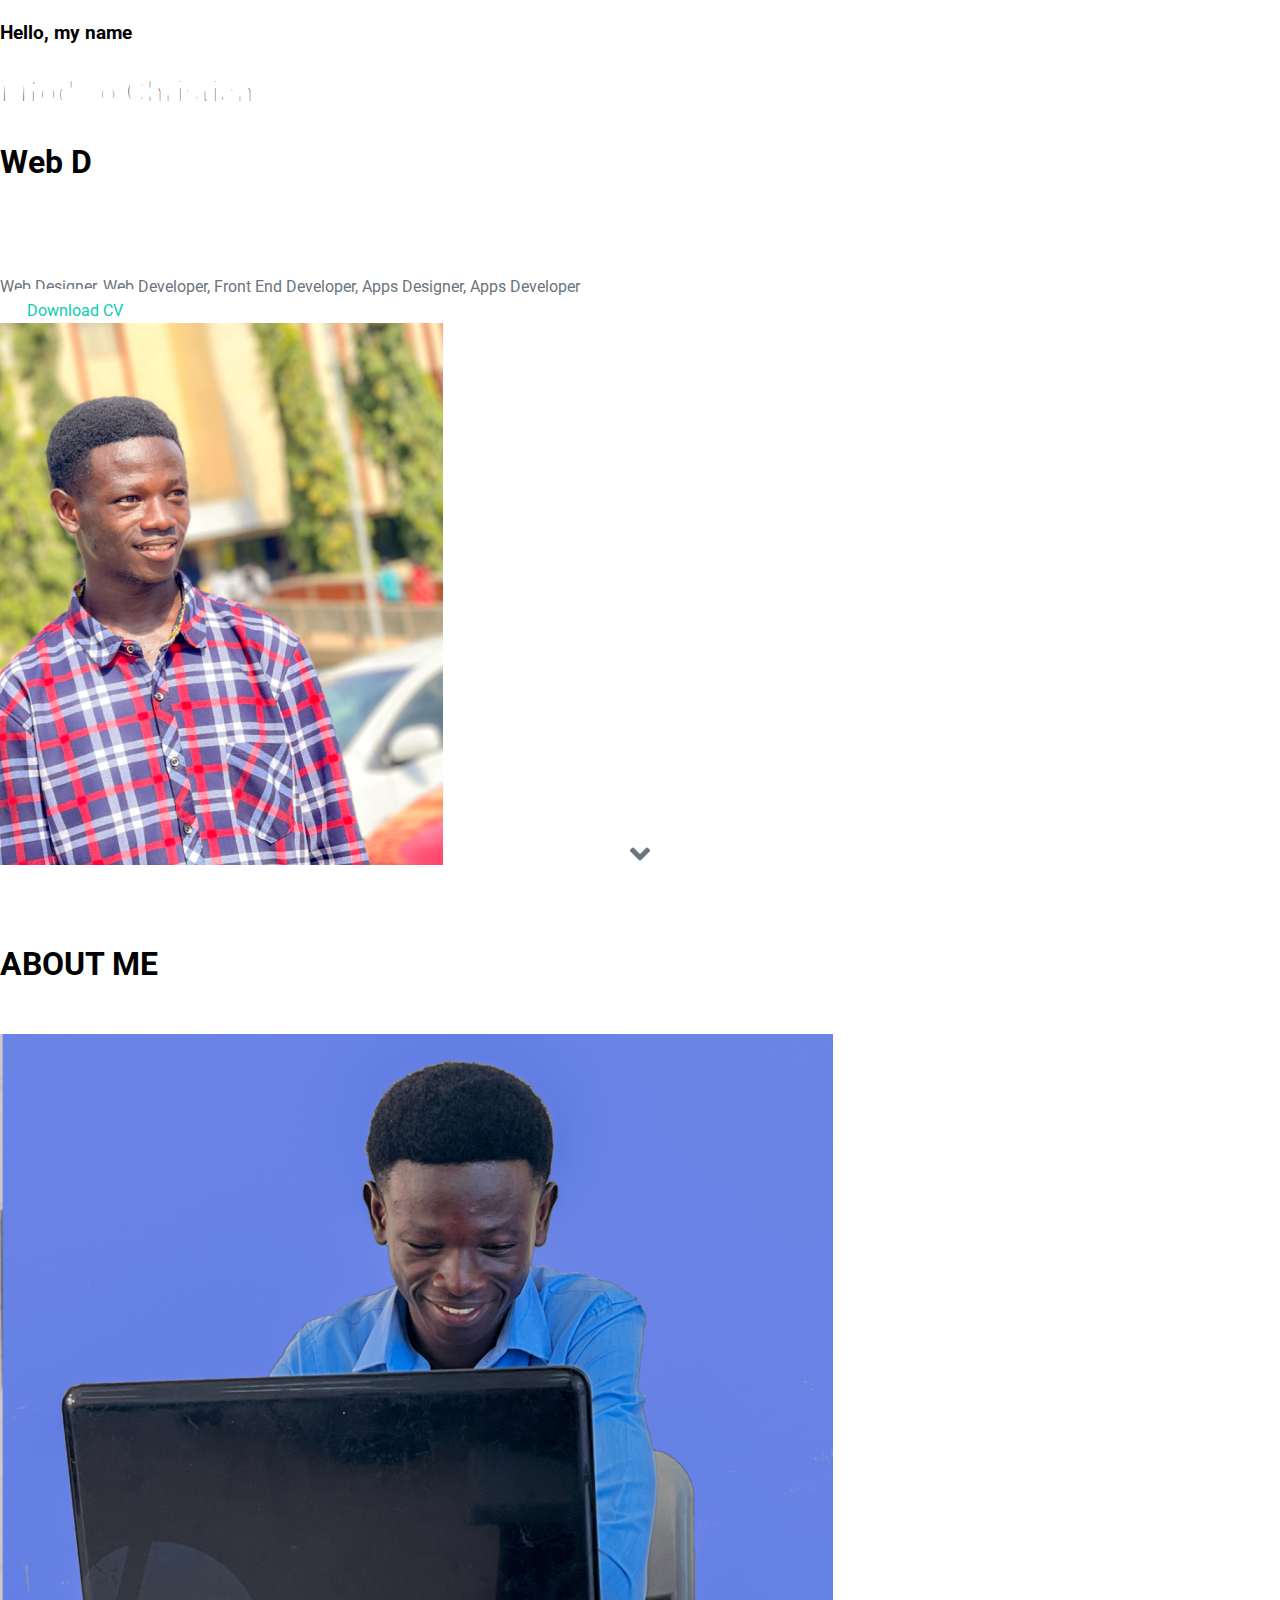
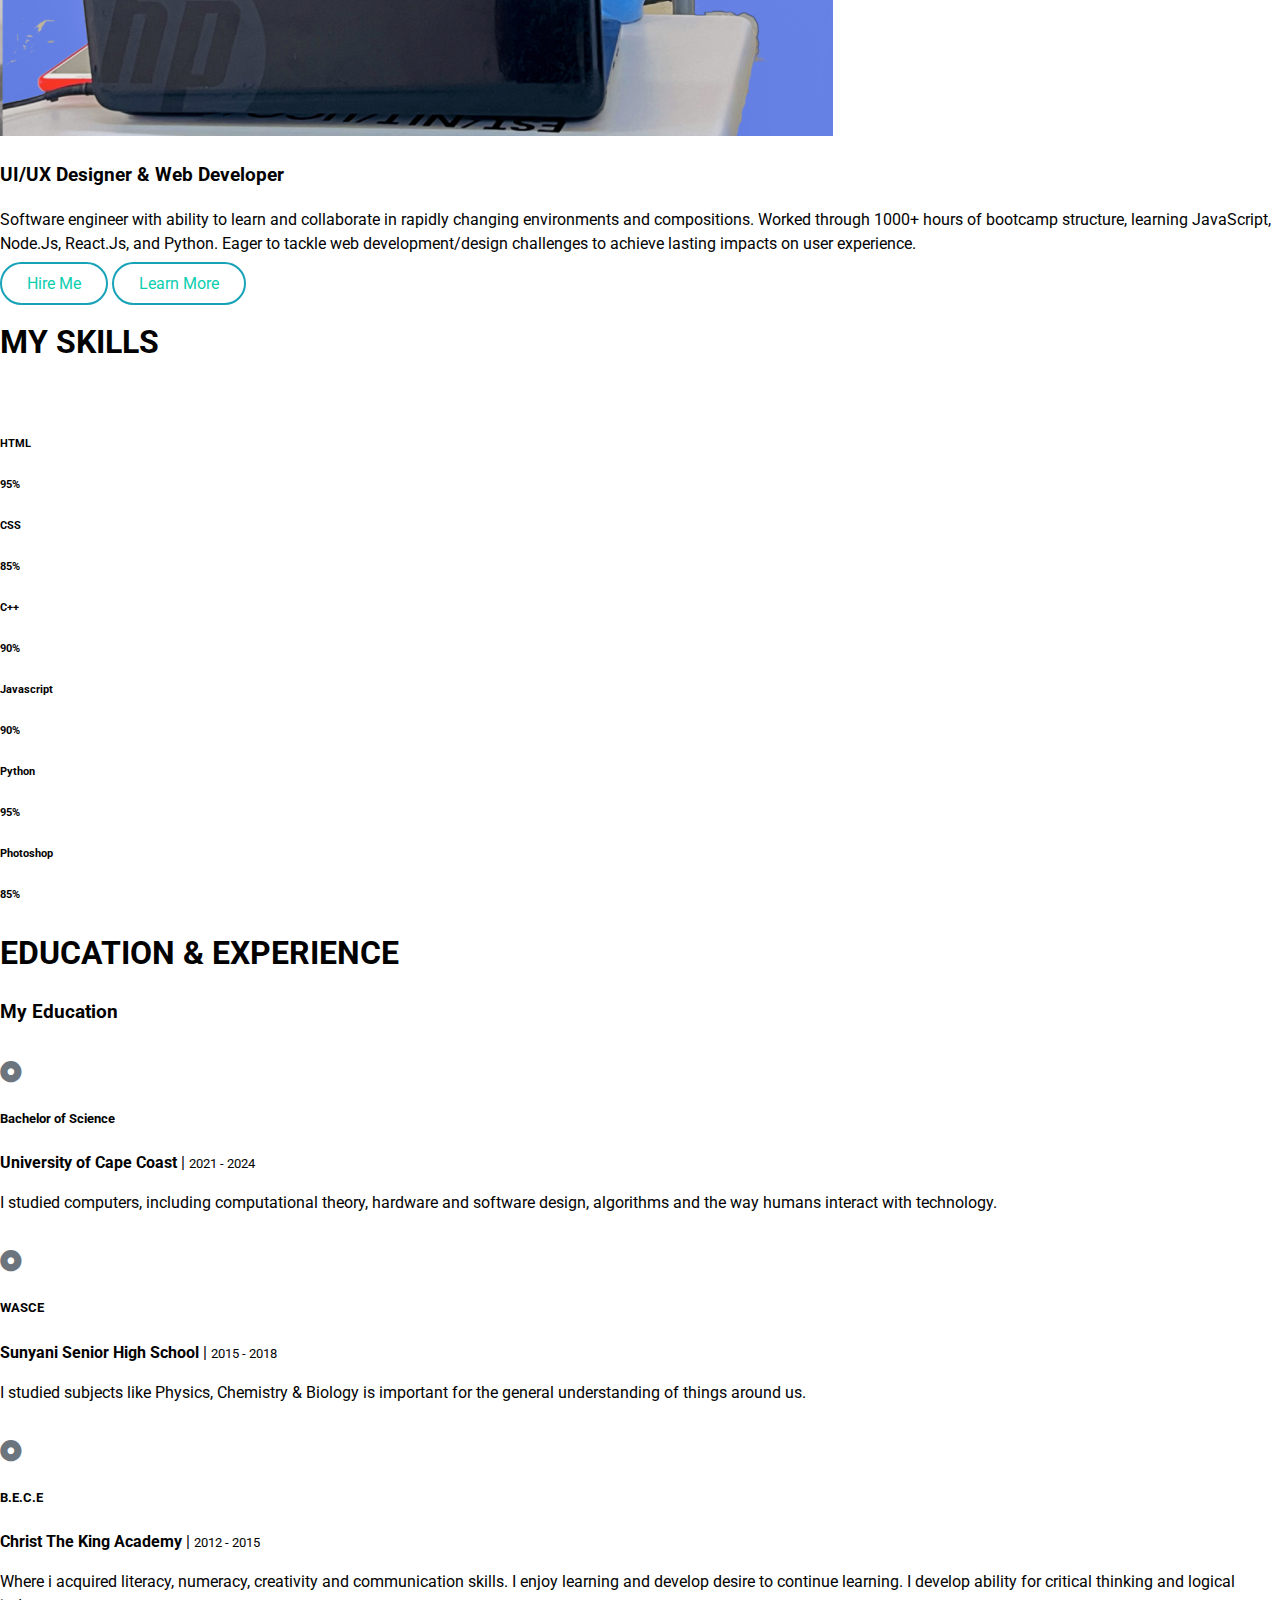
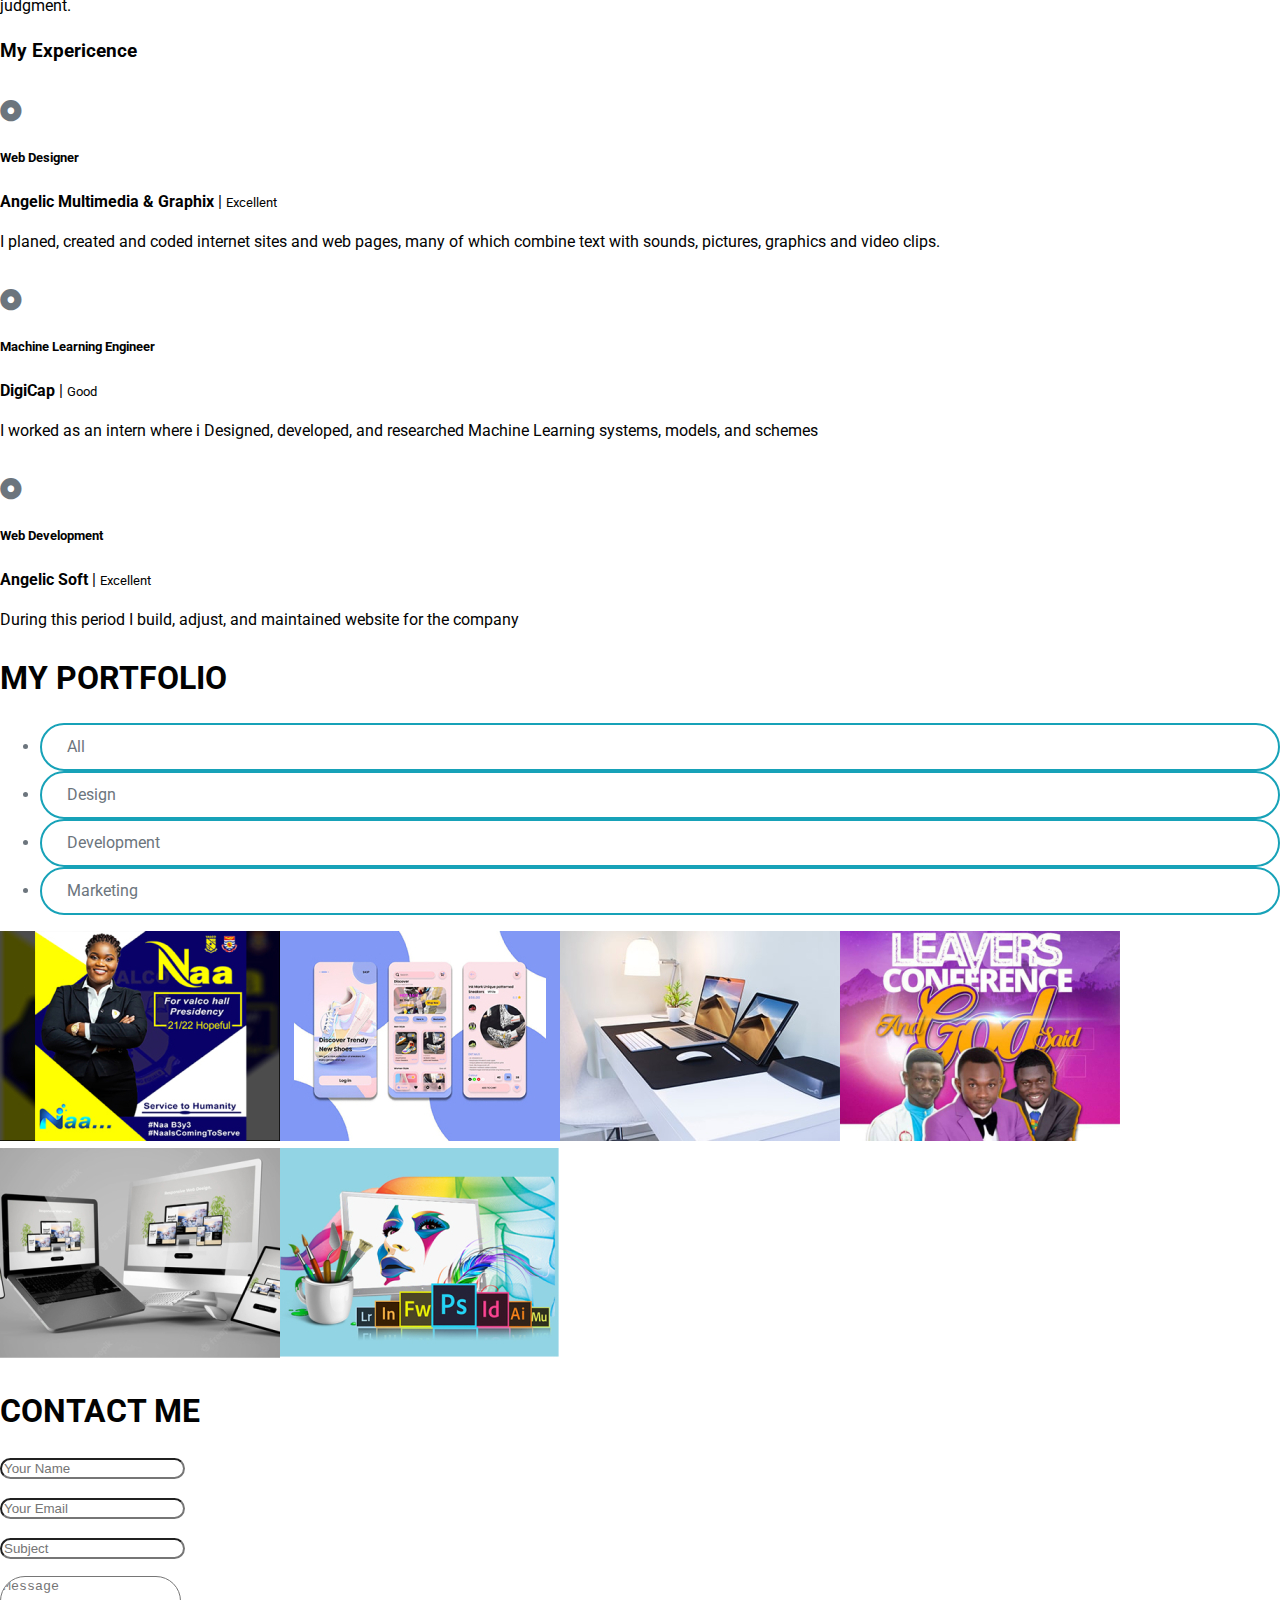
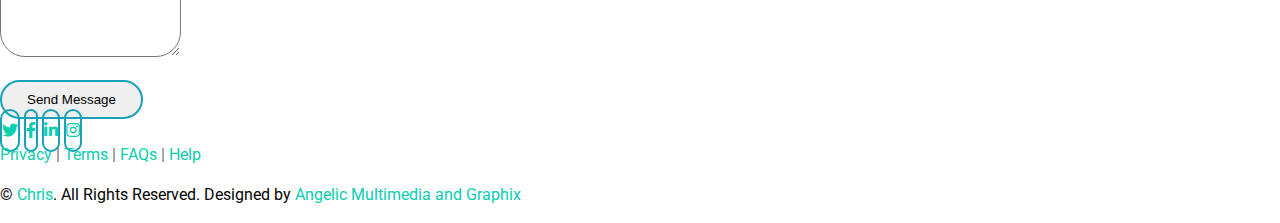
<file: index.html>
<!DOCTYPE html>
<html lang="en">

<head>
    <meta charset="utf-8">
    <title>Chris - Freelancer Portfolio </title>
    <meta content="width=device-width, initial-scale=1.0" name="viewport">
    <meta content="chris, mfodwo, freelancer, freelancing, hire, Free, portfolio, mfodwo portfolio" name="keywords">
    <meta content="Free HTML Templates" name="description">

    <!-- Favicon -->
    <link href="img/favicon.ico" rel="icon">

    <!-- Google Web Fonts -->
    <link rel="preconnect" href="https://fonts.gstatic.com">
    <link href="https://fonts.googleapis.com/css2?family=Roboto:wght@300;400;500;700;900&display=swap" rel="stylesheet"> 

    <!-- Font Awesome -->
    <link href="https://cdnjs.cloudflare.com/ajax/libs/font-awesome/5.10.0/css/all.min.css" rel="stylesheet">

    <link rel="stylesheet" href="https://cdn.jsdelivr.net/npm/bootstrap@4.6.0/dist/css/bootstrap.min.css" integrity="sha384-B0vP5xmATw1+K9KRQjQERJvTumQW0nPEzvF6L/Z6nronJ3oUOFUFpCjEUQouq2+l" crossorigin="anonymous">
    <!-- Libraries Stylesheet -->
    <link href="lib/owlcarousel/assets/owl.carousel.min.css" rel="stylesheet">
    <link href="lib/lightbox/css/lightbox.min.css" rel="stylesheet">

    <!-- Customized Bootstrap Stylesheet -->
  
    <link href="css/style.css" rel="stylesheet">
</head>

<body data-spy="scroll" data-target=".navbar" data-offset="51">
    <!-- Navbar Start -->
    <nav class="navbar fixed-top shadow-sm navbar-expand-lg bg-light navbar-light py-3 py-lg-0 px-lg-5">
        <a href="index.html" class="navbar-brand ml-lg-3">
            <h1 class="m-0 display-5"><span class="text-info">Chr</span>is</h1>
        </a>
        <button type="button" class="navbar-toggler" data-toggle="collapse" data-target="#navbarCollapse">
            <span class="navbar-toggler-icon"></span>
        </button>
        <div class="collapse navbar-collapse px-lg-3" id="navbarCollapse">
            <div class="navbar-nav m-auto py-0">
                <a href="#home" class="nav-item nav-link active">Home</a>
                <a href="#about" class="nav-item nav-link">About</a>
                <!--<a href="#qualification" class="nav-item nav-link">Quality</a>-->
                <a href="#skill" class="nav-item nav-link">Skill</a>
               <!-- <a href="#service" class="nav-item nav-link">Service</a>-->
                <a href="#portfolio" class="nav-item nav-link">Portfolio</a>
                <!--<a href="#testimonial" class="nav-item nav-link">Review</a>-->
                <a href="#contact" class="nav-item nav-link">Contact</a>
            </div>
            <a href="" class="btn btn-menu d-none d-lg-block" style="background-color:#17a2b8; color: #ffffff;">Hire Me</a>
        </div>
    </nav>
    <!-- Navbar End -->

 

    <!-- Header Start -->
    <div class="container-fluid bg-info d-flex align-items-center mb-5 py-5" id="home" style="min-height: 100vh;">
        <div class="container">
            <div class="row align-items-center">
               
                <div class="col-lg-7 text-center text-lg-left">
                    <h3 class="text-white font-weight-normal mb-3">Hello, my name</h3>
                    <h1 class="display-3 text-uppercase text-info mb-2" style="-webkit-text-stroke: 4px #ffffff;">Mfodwo Christian</h1>
                    <h1 class="typed-text-output d-inline font-weight-lighter text-white"></h1>
                    <div class="typed-text d-none">Web Designer, Web Developer, Front End Developer, Apps Designer, Apps Developer</div>
                    <div class="d-flex align-items-center justify-content-center justify-content-lg-start pt-5">
                        <a href="img/cv.pdf" class="btn btn-white mr-4" download>Download CV</a>
                    </div>
                </div>
                <div class="col-lg-6 px-8 pl-lg-0 pb-5 pb-lg-4 about-img">
                    <img class="img-fluid w-100 rounded-circle shadow-sm" src="img/profile.jpg">
                </div>
            </div>
        </div>
    </div>
    <!-- Header End -->


    <!-- About Start -->
    <div class="container-fluid py-5" id="about">
        <div class="container">
            <div class="position-relative d-flex align-items-center justify-content-center">
               
                <h1 class="text-info ">ABOUT ME</h1><br/>
            </div>
            <div class="row align-items-center">
                <div class="col-lg-5 pb-4 pb-lg-0">
                    <img class="img-fluid rounded w-100" src="img/about.jpg">
                </div>
                <div class="col-lg-7">
                    <h3 class="mb-4">UI/UX Designer & Web Developer</h3>
                    <p class="mb-2">Software engineer with ability to learn and collaborate in
                        rapidly changing environments and compositions. Worked
                        through 1000+ hours of bootcamp structure, learning
                        JavaScript, Node.Js, React.Js, and Python. Eager to tackle web
                        development/design challenges to achieve lasting impacts on
                        user experience.</p>
                    <a href="" class="btn cyan btn-outline-info mr-4">Hire Me</a>
                    <a href="" class="btn btn-outline-info">Learn More</a>
                </div>
            </div>
        </div>
    </div>
    <!-- About End -->
    
    <!-- Skill Start -->
    <div class="container-fluid py-5" id="skill">
        <div class="container">
            <div class="position-relative d-flex align-items-center justify-content-center">
                <h1 class="text-info mb-2">MY SKILLS</h1><br/>
            </div>
            <div class="row align-items-center">
                <div class="col-md-6">
                    <div class="skill mb-4">
                        <div class="d-flex justify-content-between">
                            <h6 class="font-weight-bold">HTML</h6>
                            <h6 class="font-weight-bold">95%</h6>
                        </div>
                        <div class="progress">
                            <div class="progress-bar bg-info" role="progressbar" aria-valuenow="95" aria-valuemin="0" aria-valuemax="100"></div>
                        </div>
                    </div>
                    <div class="skill mb-4">
                        <div class="d-flex justify-content-between">
                            <h6 class="font-weight-bold">CSS</h6>
                            <h6 class="font-weight-bold">85%</h6>
                        </div>
                        <div class="progress">
                            <div class="progress-bar bg-info" role="progressbar" aria-valuenow="85" aria-valuemin="0" aria-valuemax="100"></div>
                        </div>
                    </div>
                    <div class="skill mb-4">
                        <div class="d-flex justify-content-between">
                            <h6 class="font-weight-bold">C++</h6>
                            <h6 class="font-weight-bold">90%</h6>
                        </div>
                        <div class="progress">
                            <div class="progress-bar bg-info" role="progressbar" aria-valuenow="90" aria-valuemin="0" aria-valuemax="100"></div>
                        </div>
                    </div>
                </div>
                <div class="col-md-6">
                    <div class="skill mb-4">
                        <div class="d-flex justify-content-between">
                            <h6 class="font-weight-bold">Javascript</h6>
                            <h6 class="font-weight-bold">90%</h6>
                        </div>
                        <div class="progress">
                            <div class="progress-bar bg-info" role="progressbar" aria-valuenow="90" aria-valuemin="0" aria-valuemax="100"></div>
                        </div>
                    </div>
                    <div class="skill mb-4">
                        <div class="d-flex justify-content-between">
                            <h6 class="font-weight-bold">Python</h6>
                            <h6 class="font-weight-bold">95%</h6>
                        </div>
                        <div class="progress">
                            <div class="progress-bar bg-info" role="progressbar" aria-valuenow="95" aria-valuemin="0" aria-valuemax="100"></div>
                        </div>
                    </div>
                    <div class="skill mb-4">
                        <div class="d-flex justify-content-between">
                            <h6 class="font-weight-bold">Photoshop</h6>
                            <h6 class="font-weight-bold">85%</h6>
                        </div>
                        <div class="progress">
                            <div class="progress-bar bg-info" role="progressbar" aria-valuenow="85" aria-valuemin="0" aria-valuemax="100"></div>
                        </div>
                    </div>
                </div>
            </div>
        </div>
    </div>
    <!-- Skill End -->




    <!-- Qualification Start -->
    <div class="container-fluid py-5" id="qualification">
        <div class="container">
            <div class="position-relative d-flex align-items-center justify-content-center">
                <h1 class="text-info mb-2">EDUCATION & EXPERIENCE</h1>
            </div>
            <div class="row align-items-center">
                <div class="col-lg-6">
                    <h3 class="mb-4">My Education</h3>
                    <div class="border-left border-info pt-2 pl-4 ml-2">
                        <div class="position-relative ex-me mb-4">
                            <i class="far fa-dot-circle text-info position-absolute" style="top: 2px; left: -35px; font-size: 22px;"></i>
                            <h5 class="font-weight-bold mb-1">Bachelor of Science</h5>
                            <p class="mb-2"><strong>University of Cape Coast</strong> | <small>2021 - 2024</small></p>
                            <p>I studied computers, including computational theory, hardware and software design, algorithms and the way humans interact with technology.</p>
                        </div>
                        <div class="position-relative ex-me mb-4">
                            <i class="far fa-dot-circle text-info position-absolute" style="top: 2px; left: -35px;  font-size: 22px;"></i>
                            <h5 class="font-weight-bold mb-1">WASCE</h5>
                            <p class="mb-2"><strong>Sunyani Senior High School</strong> | <small>2015 - 2018</small></p>
                            <p>I studied subjects like Physics, Chemistry & Biology is important for the general understanding of things around us.</p>
                        </div>
                        <div class="position-relative ex-me mb-4">
                            <i class="far fa-dot-circle text-info position-absolute" style="top: 2px; left: -35px;  font-size: 22px;"></i>
                            <h5 class="font-weight-bold mb-1">B.E.C.E</h5>
                            <p class="mb-2"><strong>Christ The King Academy</strong> | <small>2012 - 2015</small></p>
                            <p>Where i acquired literacy, numeracy, creativity and communication skills. I enjoy learning and develop desire to continue learning. I develop ability for critical thinking and logical judgment.</p>
                        </div>
                    </div>
                </div>
                <div class="col-lg-6">
                    <h3 class="mb-4">My Expericence</h3>
                    <div class="border-left border-info pt-2 pl-4 ml-2">
                        <div class="position-relative ex-me mb-4">
                            <i class="far fa-dot-circle text-info position-absolute" style="top: 2px;left: -35px;  font-size: 22px;"></i>
                            <h5 class="font-weight-bold mb-1">Web Designer</h5>
                            <p class="mb-2"><strong>Angelic Multimedia & Graphix</strong> | <small> Excellent</small></p>
                            <p>I planed, created and coded internet sites and web pages, many of which combine text with sounds, pictures, graphics and video clips.</p>
                        </div>
                        <div class="position-relative ex-me mb-4">
                            <i class="far fa-dot-circle text-info position-absolute" style="top: 2px;left: -35px;  font-size: 22px;"></i>
                            <h5 class="font-weight-bold mb-1">Machine Learning Engineer</h5>
                            <p class="mb-2"><strong>DigiCap</strong> | <small> Good</small></p>
                            <p>I worked as an intern where i Designed, developed, and researched Machine Learning systems, models, and schemes</p>
                        </div>
                        <div class="position-relative ex-me mb-4">
                            <i class="far fa-dot-circle text-info position-absolute" style="top: 2px;left: -35px;  font-size: 22px;"></i>
                            <h5 class="font-weight-bold mb-1">Web Development</h5>
                            <p class="mb-2"><strong>Angelic Soft</strong> | <small> Excellent</small></p>
                            <p> During this period I build, adjust, and maintained website for the company</p>
                        </div>
                    </div>
                </div>
            </div>
        </div>
    </div>
    <!-- Qualification End -->

    <!-- Portfolio Start -->
    <div class="container-fluid pt-5 pb-3" id="portfolio">
        <div class="container">
            <div class="position-relative d-flex align-items-center justify-content-center" style="flex-wrap: wrap;">
                <h1 class="text-info mb-2">MY PORTFOLIO</h1>
            </div>
            <div class="row">
                <div class="col-12 text-center mb-2">
                    <ul class="list-inline mb-4" id="portfolio-flters">
                        <li class="btn btn-sm btn-outline-info m-1 active"  data-filter="*">All</li>
                        <li class="btn btn-sm btn-outline-info m-1" data-filter=".first">Design</li>
                        <li class="btn btn-sm btn-outline-info m-1" data-filter=".second">Development</li>
                        <li class="btn btn-sm btn-outline-info m-1" data-filter=".third">Marketing</li>
                    </ul>
                </div>
            </div>
            <div class="row portfolio-container">
                <div class="col-lg-4 col-md-6 mb-4 portfolio-item first">
                    <div class="position-relative overflow-hidden mb-2">
                        <img class="img-fluid rounded w-100" src="img/portfolio-1.jpg" alt="">
                        <div class="portfolio-btn bg-info d-flex align-items-center justify-content-center">
                            <a href="img/portfolio-1.jpg" data-lightbox="portfolio">
                                <i class="fa fa-plus text-white" style="font-size: 60px;"></i>
                            </a>
                        </div>
                    </div>
                </div>
                <div class="col-lg-4 col-md-6 mb-4 portfolio-item second">
                    <div class="position-relative overflow-hidden mb-2">
                        <img class="img-fluid rounded w-100" src="img/portfolio-2.jpg" alt="">
                        <div class="portfolio-btn bg-info d-flex align-items-center justify-content-center">
                            <a href="img/portfolio-2.jpg" data-lightbox="portfolio">
                                <i class="fa fa-plus text-white" style="font-size: 60px;"></i>
                            </a>
                        </div>
                    </div>
                </div>
                <div class="col-lg-4 col-md-6 mb-4 portfolio-item third">
                    <div class="position-relative overflow-hidden mb-2">
                        <img class="img-fluid rounded w-100" src="img/portfolio-3.jpg" alt="">
                        <div class="portfolio-btn bg-info d-flex align-items-center justify-content-center">
                            <a href="img/portfolio-3.jpg" data-lightbox="portfolio">
                                <i class="fa fa-plus text-white" style="font-size: 60px;"></i>
                            </a>
                        </div>
                    </div>
                </div>
                <div class="col-lg-4 col-md-6 mb-4 portfolio-item first">
                    <div class="position-relative overflow-hidden mb-2">
                        <img class="img-fluid rounded w-100" src="img/portfolio-4.jpg" alt="">
                        <div class="portfolio-btn bg-info d-flex align-items-center justify-content-center">
                            <a href="img/portfolio-4.jpg" data-lightbox="portfolio">
                                <i class="fa fa-plus text-white" style="font-size: 60px;"></i>
                            </a>
                        </div>
                    </div>
                </div>
                <div class="col-lg-4 col-md-6 mb-4 portfolio-item second">
                    <div class="position-relative overflow-hidden mb-2">
                        <img class="img-fluid rounded w-100" src="img/portfolio-5.jpg" alt="">
                        <div class="portfolio-btn bg-info d-flex align-items-center justify-content-center">
                            <a href="img/portfolio-5.jpg" data-lightbox="portfolio">
                                <i class="fa fa-plus text-white" style="font-size: 60px;"></i>
                            </a>
                        </div>
                    </div>
                </div>
                <div class="col-lg-4 col-md-6 mb-4 portfolio-item third">
                    <div class="position-relative overflow-hidden mb-2">
                        <img class="img-fluid rounded w-100" src="img/portfolio-6.jpg" alt="">
                        <div class="portfolio-btn bg-info d-flex align-items-center justify-content-center">
                            <a href="img/portfolio-6.jpg" data-lightbox="portfolio">
                                <i class="fa fa-plus text-white" style="font-size: 60px;"></i>
                            </a>
                        </div>
                    </div>
                </div>
            </div>
        </div>
    </div>
    <!-- Portfolio End -->
 


    <!-- Contact Start -->
    <div class="container-fluid py-5" id="contact" style="flex-wrap: wrap;>
        <div class="container">
            <div class="position-relative d-flex align-items-center justify-content-center">
                <h1 class="text-info mb-2 mt-2">CONTACT ME</h1>
            </div>
            <div class="row justify-content-center">
                <div class="col-lg-8">
                    <div class="contact-form text-center">
                        <div id="success"></div>
                        <form name="sentMessage" id="contactForm" novalidate="novalidate" action="POST" data-netlify-recaptcha="true"
  data-netlify="true">
                            <div class="form-row">
                                <div class="control-group col-sm-6">
                                    <input type="text" class="form-control p-4 mb-3" id="name" placeholder="Your Name"
                                        required="required" data-validation-required-message="Please enter your name" />
                                    <p class="help-block text-danger"></p>
                                </div>
                                <div class="control-group col-sm-6">
                                    <input type="email" class="form-control p-4 mb-3" id="email" placeholder="Your Email"
                                        required="required" data-validation-required-message="Please enter your email" />
                                    <p class="help-block text-danger"></p>
                                </div>
                            </div>
                            <div class="control-group">
                                <input type="text" class="form-control p-4 mb-3" id="subject" placeholder="Subject"
                                    required="required" data-validation-required-message="Please enter a subject" />
                                <p class="help-block text-danger"></p>
                            </div>
                            <div class="control-group">
                                <textarea class="form-control py-3 px-4 mb-3" rows="5" id="message" placeholder="Message"
                                    required="required"
                                    data-validation-required-message="Please enter your message"></textarea>
                                <p class="help-block text-danger"></p>
                            </div>
                            <div>
                                <button class="btn btn-outline-info" type="submit" id="sendMessageButton">Send
                                    Message</button>
                            </div>
                        </form>
                    </div>
                </div>
            </div>
        </div>
    </div>
    <!-- Contact End -->


    <!-- Footer Start -->
    <div class="container-fluid bg-info text-white mt-5 py-1 px-sm-1 px-md-5">
        <div class="container text-center py-5">
            <div class="d-flex justify-content-center mb-4">
                <a class="btn btn-light btn-social mr-2" href="#"><i class="fab fa-twitter"></i></a>
                <a class="btn btn-light btn-social mr-2" href="https://web.facebook.com/mfodwo.christian/" target="_blank"><i class="fab fa-facebook-f"></i></a>
                <a class="btn btn-light btn-social mr-2" href="www.linkedin.com/in/mfodwo1" target="_blank"><i class="fab fa-linkedin-in"></i></a>
                <a class="btn btn-light btn-social" href="https://www.instagram.com/naturelovers_conner/" target="_blank"><i class="fab fa-instagram"></i></a>
            </div>
            <div class="d-flex justify-content-center mb-3">
                <a class="text-white" href="#">Privacy</a>
                <span class="px-3">|</span>
                <a class="text-white" href="#">Terms</a>
                <span class="px-3">|</span>
                <a class="text-white" href="#">FAQs</a>
                <span class="px-3">|</span>
                <a class="text-white" href="#">Help</a>
            </div>
            <p class="m-0">&copy; <a class="text-white font-weight-bold" href="#">Chris</a>. All Rights Reserved. Designed by <a class="text-white font-weight-bold" href="#">Angelic Multimedia and Graphix</a>
            </p>
        </div>
    </div>
    <!-- Footer End -->

    <!-- Scroll to Bottom -->
    <i class="fa fa-2x fa-angle-down text-white scroll-to-bottom"></i>

    <!-- Back to Top -->
    <a href="#" class="btn btn-outline-dark px-0 back-to-top"><i class="fa fa-angle-double-up"></i></a>


    <!-- JavaScript Libraries -->
    <!-- JavaScript Libraries -->
    <script src="https://code.jquery.com/jquery-3.4.1.min.js"></script>
    <script src="https://stackpath.bootstrapcdn.com/bootstrap/4.4.1/js/bootstrap.bundle.min.js"></script>
    <script src="lib/typed/typed.min.js"></script>
    <script src="lib/easing/easing.min.js"></script>
    <script src="lib/waypoints/waypoints.min.js"></script>
    <script src="lib/owlcarousel/owl.carousel.min.js"></script>
    <script src="lib/isotope/isotope.pkgd.min.js"></script>
   <!--- <script src="lib/lightbox/js/lightbox.min.js"></script>--->

    <!-- Contact Javascript File -->
   
    <script src="mail/jqBootstrapValidation.min.js"></script>
     <!---                                               
    <script src="mail/contact.js"></script>
    ---->                             
    <!-- Bootstrap Template Javascript -->
    <script src="js/main.js"></script>
</body>

</html>
</file>
<file: css/style.css>
*,
*::before,
*::after {
  box-sizing: border-box;
}

html {
  font-family: sans-serif;
  line-height: 1.15;
  -webkit-text-size-adjust: 100%;
  -webkit-tap-highlight-color: rgba(0, 0, 0, 0);
}

 

body {
  margin: 0;
  font-family: "Roboto", sans-serif;
  font-size: 1rem;
  font-weight: 400;
  line-height: 1.5;
  color: #6c757d;
  text-align: left;
  background-color: #ffffff;
}
 
a {
  color: #0BCEAF;
  text-decoration: none;
  background-color: transparent;
}

a:hover {
  color: #078571;
  text-decoration: underline;
}
 
h1,h2,h3,h4,h5,h6,p{
  color: #020202 !important;
} 

 

/********** Template CSS ************/


.text-stroke-header {
  -webkit-text-stroke: 3px #ffffff;
  color: transparent;
}

.btn {
  padding: 10px 25px;
  border-radius: 100px;
}

.btn-social {
  width: 45px;
  height: 45px;
  padding-left: 0;
  padding-right: 0;
  text-align: center;
  border-radius: 45px;
}

.form-control {
  border-radius: 25px;
}




/* ================ Navigation Menu ====================*/


.navbar-light {
  display: none;
}

.navbar-light .navbar-nav .nav-link {
  padding: 25px 10px;
  color: #343a40;
  font-weight: 500;
  outline: none;
}

.navbar-light .navbar-nav .nav-link:hover,
.navbar-light .navbar-nav .nav-link.active {
  color: #17a2b8;
}

@media (max-width: 991.98px) {
  .navbar-light .navbar-nav .nav-link {
    padding: 10px 0;
  }
}


/*===================== Hero section ======================*/

.about-img{
 margin-left: -100px;
 right: -60px;
}

.display-1{
  font-size: 160px;
  font-weight: 1000;
  
}
 
.position-absolute{
  font-weight: 700;
  
}

.typed-cursor {
  font-size: 45px;
  color: #ffffff;
}

.blue{
  background-color: #17a2b8;
  color: #ffffff;
}
.btn{
  border: 2px solid #17a2b8;
} 
.btn-white{
  background-color: #ffffff;
  border:2px solid #ffffff;
}
.btn-blue{
  border: 2.4px solid #ffffff;
  color: #ffffff;
}
@media (max-width: 700px) {
  .about-img{
    margin-left: 20px;
    right: 0px;
    top: 30px;
   }
}
/*===================== Progress Bar ====================*/

.progress {
  border-radius: 10px;
}

.progress .progress-bar {
  width: 0px;
  border-radius: 10px;
  transition: 2s;
}


/* =================== Queality ======================*/
.ex-me{
  margin-top: 35px;
}


/* =================== Service Section ==================*/
.service-h4{
  padding-bottom: 30px;
}

.service-icon {
  width: 60px;
  height: 60px;
  display: flex;
  align-items: center;
  justify-content: center;
  border-radius: 60px;
}

.service-box{
  box-shadow: 0px 1px 7px rgba(0, 0, 0, 0.1);  
  margin-left: 20px;
  padding: 15px;
  padding-left: 30px;
  padding-right: 30px;
}
.service-box:hover{
  box-shadow: 0px 1px 13px rgba(27, 27, 27, 0.705); 
 
}
/* =================== Portfolio section ==================*/


.portfolio-item .portfolio-btn {
  position: absolute;
  width: 0;
  height: 0;
  top: 50%;
  left: 50%;
  border-radius: 4px;
  opacity: 0;
  transition: .5s;
}

.portfolio-item:hover .portfolio-btn {
  opacity: 1;
  width: calc(100% - 60px);
  height: calc(100% - 60px);
  top: 30px;
  left: 30px;
}

/* ====================== Testimonial ================*/
.testimonial-carousel .text-center{
  background-color: #eaecf0d0;
  border-radius: 20px;
  margin: 20px;

}

.testimonial-carousel .owl-dots {
  margin-top: 25px;
  text-align: center;
}

.testimonial-carousel .owl-dot {
  display: inline-block;
  margin: 0 5px;
  width: 12px;
  height: 12px;
  border-radius: 10px;
  background: #dddddd;
}

.testimonial-carousel .owl-dot.active {
  background: #0BCEAF;
}



/* ========================== Contact Us ========================*/

.contact-form .help-block ul {
  margin: 0;
  padding: 0;
  list-style-type: none;
}


/*====================== Back to buttom ==================*/

.scroll-to-bottom {
  position: fixed;
  width: 20px;
  left: calc(50% - 10px);
  bottom: 30px;
  z-index: 11;
  animation: action 1s infinite alternate;
}

.back-to-top {
  position: fixed;
  display: none;
  width: 30px;
  text-align: center;
  right: 30px;
  bottom: 30px;
  z-index: 11;
  animation: action 1s infinite alternate;
}

@keyframes action {
  0% {
    transform: translateY(0);
  }
  100% {
    transform: translateY(-15px);
  }
}
</file>
